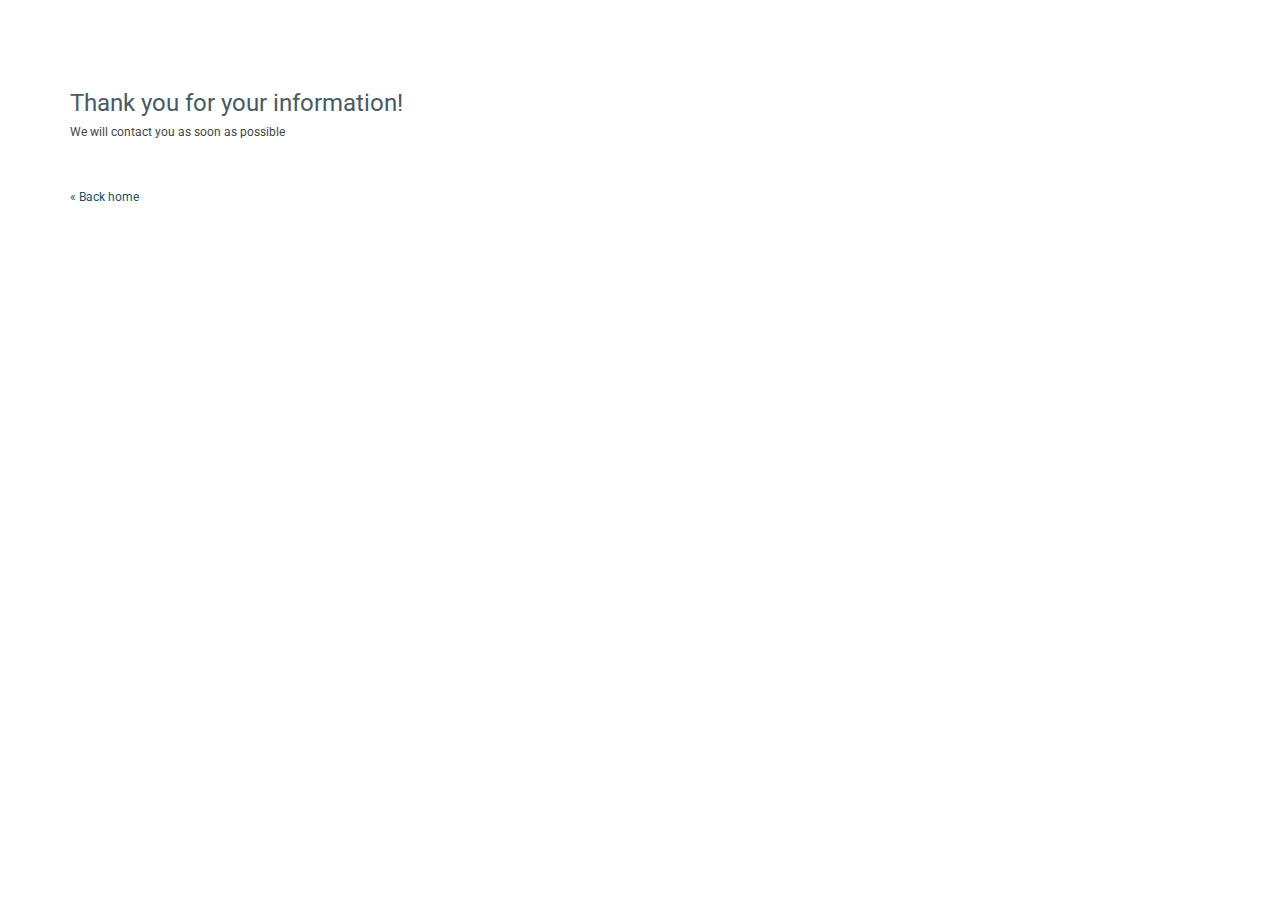
<file: partials/thanks.html>
<!doctype html>
<html>
<head>
    <link rel="stylesheet" href="https://maxcdn.bootstrapcdn.com/bootstrap/3.3.7/css/bootstrap.min.css">   
  <link rel="stylesheet" href="../css/style.css">   
    
</head>
<body>
    <div class="container thanks">
    
        <h3>Thank you for your information!</h3>
        <p>We will contact you as soon as possible</p>

    <br><br>
    <a href="../index.html">&laquo; Back home</a>

    </div> 
    
</body>

</html>
</file>
<file: css/style.css>
@import url('https://fonts.googleapis.com/css?family=Roboto');

body  {
  font-family: 'Roboto', sans-serif;
  padding-top: 70px;
    padding-bottom: 70px;
    font-size: 12px;
  line-height: 160%;
}


h1, h2, h3, h4, h5, h6 {
  font-family: 'Roboto', sans-serif;
  font-weight: normal;
  color: #475b62;
  text-shadow: 1px 1px rgb(255,255,255, 1);
}

a {
  color: #145266;
  font-family: 'Roboto', sans-serif;
}

a:focus, a:hover {
  text-decoration: none;
}

p {
  line-height: 1.3rem;
  color: #444;
  margin-bottom: 10px;
  font-family: 'Roboto', sans-serif;
}

ol, ul {
  list-style: none;
    display: block;
    -webkit-margin-before: 0;
    -webkit-margin-after: 0;
    -webkit-margin-start: 0px;
    -webkit-margin-end: 0px;
    -webkit-padding-start: 0px;
}

.cf:before,
.cf:after {
    content: " "; /* 1 */
    display: table; /* 2 */
}

.cf:after {
    clear: both;
}

/*itemlist*/

.itemlist {
   background-color: #f3f3f3; 
    padding-left: 0;
}

.itemlist .item {
  border-bottom: 1px solid #ccc; 
  padding: 15px;
}

.itemlist .item:hover {
  background-color: #fff;
    opacity: 0.8;
}

.itemlist .item h4 {
   margin-top:0; 
}

.itemlist .item img {
    width: 60px;
    float: left;
    margin-right: 15px;
}

/*iteminfo*/

.iteminfo {
   width: 60%;
    background-color: #f3f3f3;  
    padding: 20px;
}

.iteminfo .btn {
   background-color: #ccc; 
}

.iteminfo .info img {
    width: 120px;
    float: left;
    margin-right: 15px;
}

.iteminfo .info {
    
}

/*forms*/

input, select, textarea {
    width: 100%;
    border-radius: 0;
}

select {
    height: 30px;
    border-radius: 0;
}


/*footer*/

footer .nav>li>a {
    padding: 10px 5px;
}
</file>
